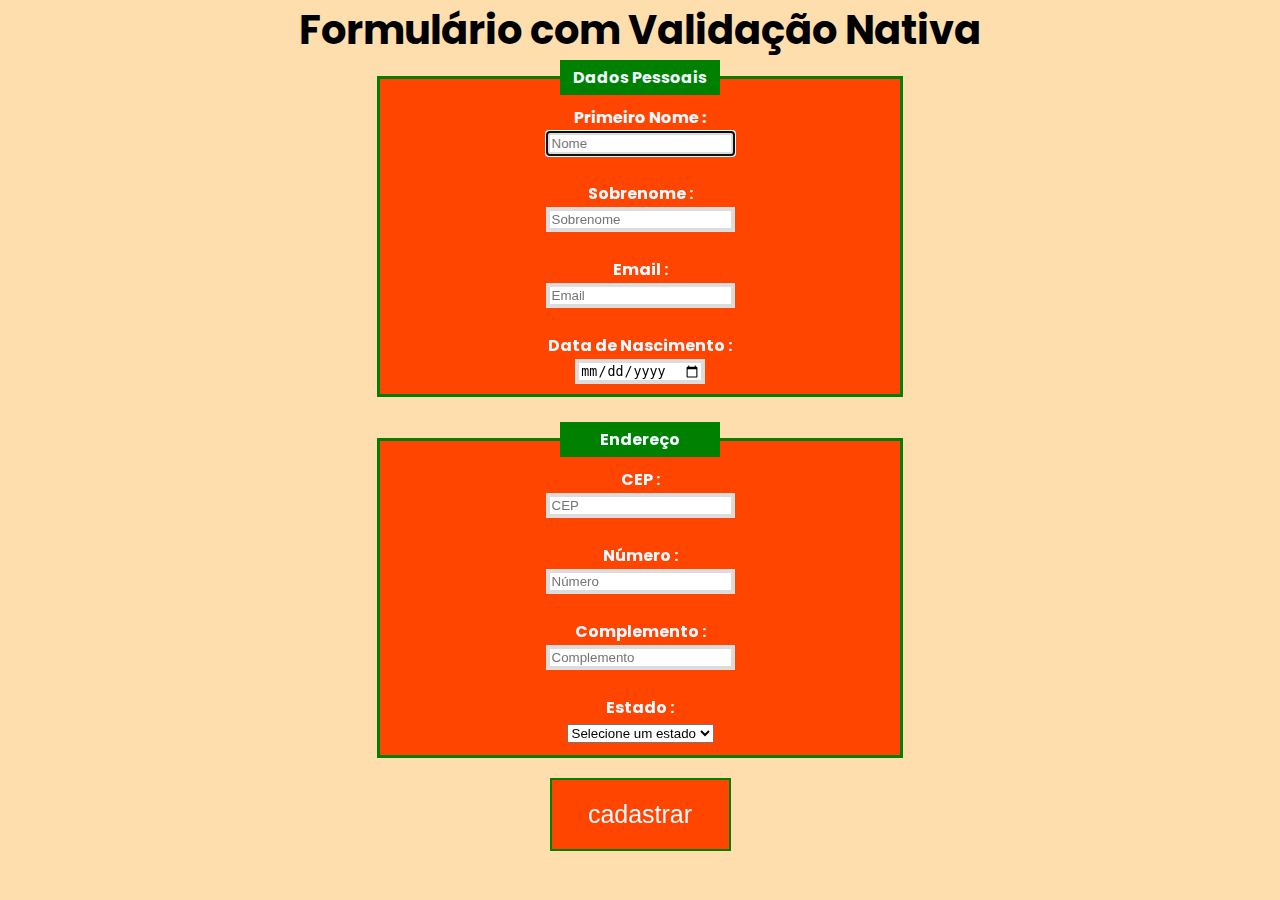
<file: Exercício 2 - Formulario de pesquisa/index.html>
<!DOCTYPE html>
<html lang="pt-br">
<head>
  <meta charset="UTF-8">
  <meta http-equiv="X-UA-Compatible" content="IE=edge">
  <meta name="viewport" content="width=device-width, initial-scale=1.0">
  <link rel="stylesheet" href="assets/css/style.css">
  <link rel="icon" type="image/png" sizes="72x72" href="https://img.icons8.com/color/32/000000/fill-in-form.png"/>
  <title>Formulário</title>
</head>
<body>

  <header>Formulário com Validação Nativa</header>
  <main>
    <form method="POST" action="index.php" enctype="multipart/form-data">
      <input type="hidden" name="country" value="BR">
  
      <fieldset>
        <legend>Dados Pessoais</legend>
        <label>
          Primeiro Nome :<br/>
          <input type="text" name="name" required minlength="2" maxlength="10" autofocus placeholder="Nome">
        </label>
        <br/><br/>
        <label>
          Sobrenome :<br/>
          <input type="text" name="lastname" required placeholder="Sobrenome" autofocus>
        </label>
        <br/><br/>
        <label>
          Email :<br/>
          <input type="email" name="email" pattern="(^[a-zA-Z0-9_.+-]+@[a-zA-Z0-9-]+\.[a-zA-Z0-9-.]+$)" required title="Endereço de email" autofocus placeholder="Email">
        </label>
        <br/><br/>
        <label>
          Data de Nascimento :<br/>
          <input type="date" name="birthdate" min="1970-01-01" required autofocus>
        </label>
      </fieldset>
      
      </br>

      <fieldset>
        <legend>Endereço</legend>
        <label>
          CEP :<br/>
          <input type="text" name="endereco" autofocus placeholder="CEP">
        </label>
        <br/><br/>
        <label>
          Número :<br/>
          <input type="text" name="endereco" autofocus placeholder="Número">
        </label>
        <br/><br/>
        <label>
          Complemento :<br/>
          <input type="text" name="endereco" autofocus placeholder="Complemento">
        </label>
        <br/><br/>
        <label>
          Estado :<br/>
        <select>
          <option value="Estado">Selecione um estado</option>
                      <option value="AC">Acre</option>
                      <option value="AL">Alagoas</option>
                      <option value="AP">Amapá</option>
                      <option value="AM">Amazonas</option>
                      <option value="BA">Bahia</option>
                      <option value="CE">Ceará</option>
                      <option value="DF">Distrito Federal</option>
                      <option value="ES">Espírito Santo</option>
                      <option value="GO">Goiás</option>
                      <option value="MA">Maranhão</option>
                      <option value="MT">Mato Grosso</option>
                      <option value="MS">Mato Grosso do Sul</option>
                      <option value="MG">Minas Gerais</option>
                      <option value="PA">Pará</option>
                      <option value="PB">Paraíba</option>
                      <option value="PR">Paraná</option>
                      <option value="PE">Pernambuco</option>
                      <option value="PI">Piauí</option>
                      <option value="RJ">Rio de Janeiro</option>
                      <option value="RN">Rio Grande do Norte</option>
                      <option value="RS">Rio Grande do Sul</option>
                      <option value="RO">Rondônia</option>
                      <option value="RR">Roraima</option>
                      <option value="SC">Santa Catarina</option>
                      <option value="SP">São Paulo</option>
                      <option value="SE">Sergipe</option>
                      <option value="TO">Tocantins</option>
              </select>
            </label>
      </fieldset>  
      <input type="submit" value="cadastrar">
    </form>
  </main>
</body>
</html>
</file>
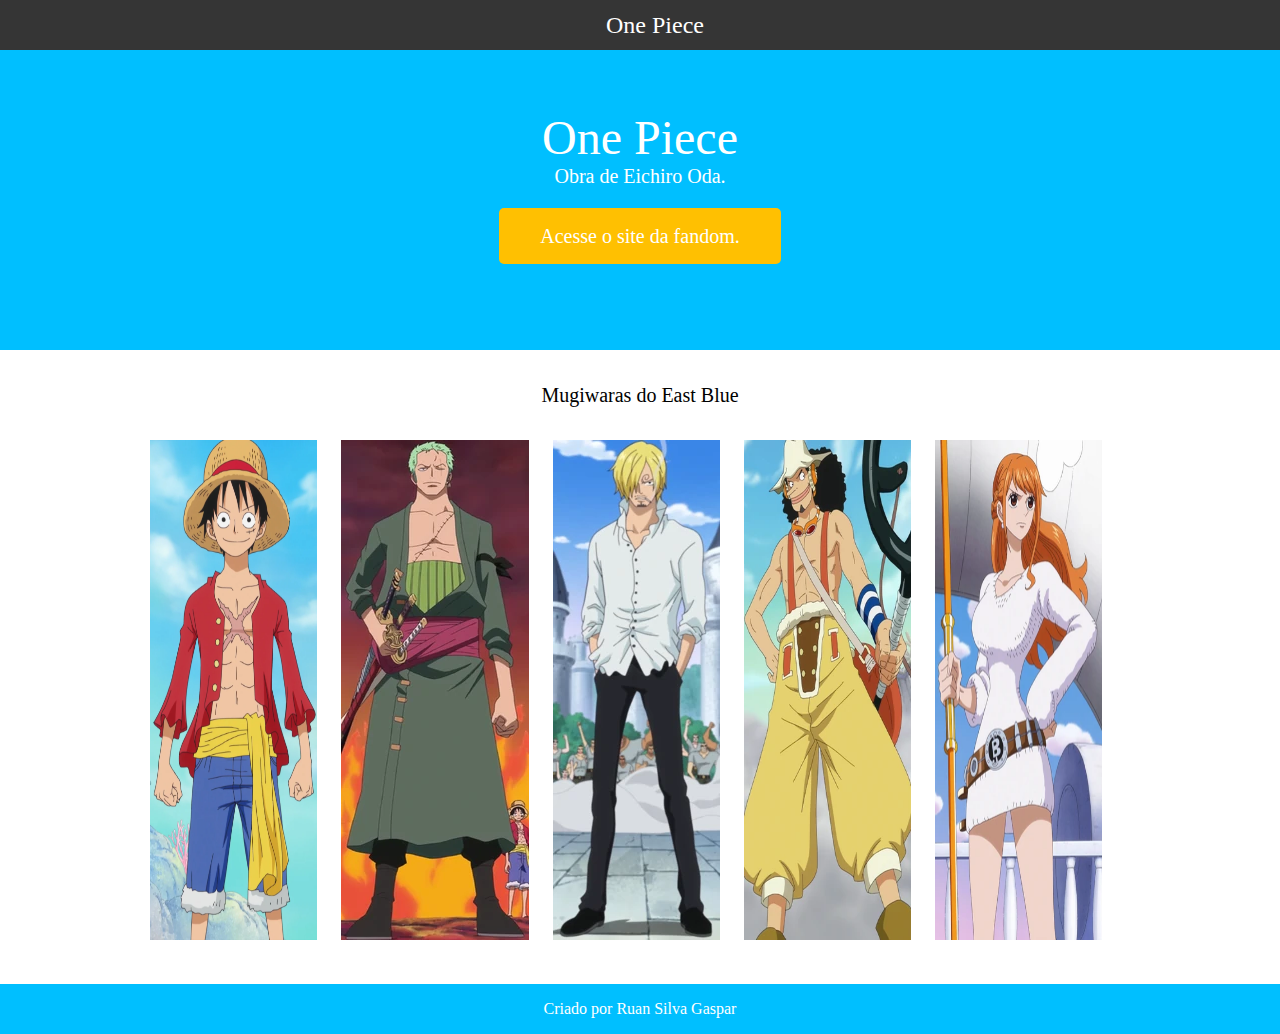
<file: Exercício 3- Página de Apresentação/index.html>
<html>
<head>
	<meta charset="UTF-8" />
	<link rel="stylesheet" type="text/css" href="assets/css/estilo.css" />
	<meta name="viewport" content="width=device-width, initial-scale=1.0">
	<meta http-equiv="X-UA-Compatible" content="IE=edge">
	<link rel="preconnect" href="https://fonts.googleapis.com">
	<link rel="preconnect" href="https://fonts.gstatic.com" crossorigin>
	<link href="https://fonts.googleapis.com/css2?family=Fjalla+One&family=Permanent+Marker&display=swap" rel="stylesheet">
	<link rel="shortcut icon" href="assets/images/Crountch-One-Piece-Jolly-Roger-Luffys-flag.ico" type="image/x-icon">

	<title>Fanpage One Piece</title>
</head>

<body>
	<header class="topo">
		<div class="topointerior">	
			<div class="logomarca">
				One Piece
			</div>
		</div>
	</header>

	<section class="banner">
		<div class="bannerinterior">
			<div class="bannercentral">
				<div class="frase1">
					One Piece
				</div>
				<div class="frase2">
					Obra de Eichiro Oda.
				</div>
				<div class="botao">
					<a href="https://onepiece.fandom.com/pt/wiki/P%C3%A1gina_principal">Acesse o site da fandom.</a>
				</div>
			</div>
		</div>
	</section>

	<section class="conteudo">
		<div class="conteudointerno">
			<div class="integrantes-originais">
				 <p>Mugiwaras do East Blue</p>
			</div>
			<div class="fotos">
				<a href="https://onepiece.fandom.com/pt/wiki/Monkey_D._Luffy"><img src="assets/images/Luffy.webp" height="500px" width="167px" alt="Luffy_One_piece"/></a>
				<a href="https://onepiece.fandom.com/pt/wiki/Roronoa_Zoro"><img src="assets/images/Zoro.webp" alt="Zoro_One_piece"/></a>
				<a href="https://onepiece.fandom.com/pt/wiki/Vinsmoke_Sanji"><img src="assets/images/Sanji.webp" alt="Sanji_One_piece"/></a>
				<a href="https://onepiece.fandom.com/pt/wiki/Usopp"><img src="assets/images/Usopp.webp" height="500px" width="167px" alt="Usopp_One_piece"/></a>
				<a href="https://onepiece.fandom.com/pt/wiki/Nami"><img src="assets/images/Nami.webp" height="500px" width="167px" alt="Nami_One_piece"/></a>	
			</div>
		</div>
	</section>
	
	<footer>
		<p>Criado por <a href="https://github.com/RSG27">Ruan Silva Gaspar</a></p>
	</footer>
</body>
</html>
</file>
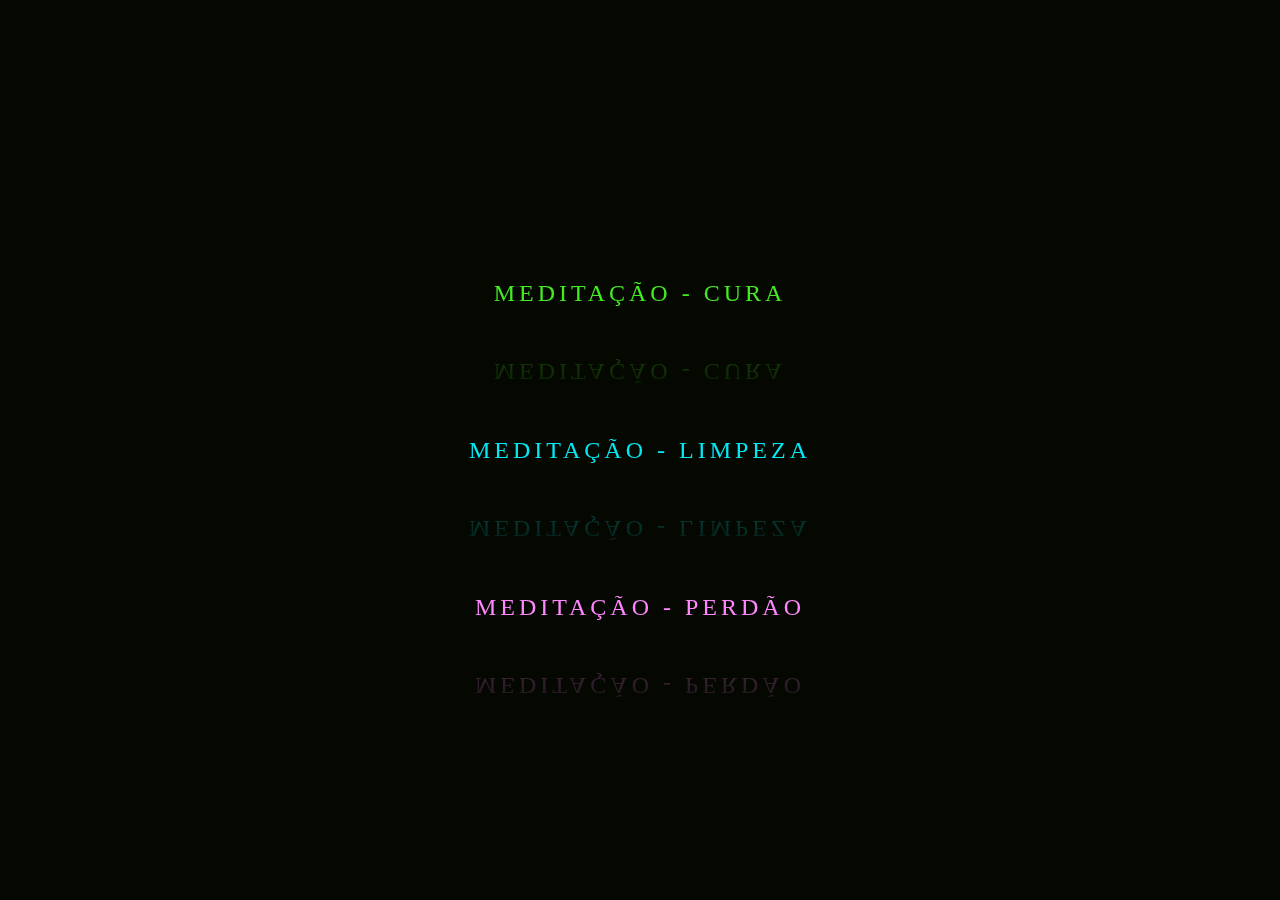
<file: Exercício 4- Botão CSS/index.html>
<!DOCTYPE html>
<html lang="pt-br">
<head>
  <meta charset="UTF-8">
  <meta http-equiv="X-UA-Compatible" content="IE=edge">
  <meta name="viewport" content="width=device-width, initial-scale=1.0">
  <link rel="stylesheet" href="assets/css/style.css">
  <link rel="shortcut icon" href="assets/image/poder.png" alt="Criado por Afdalul Zikri">
  <title>Botões Animados CSS- Online Tutorials</title>
</head>
<body>
  <a href="https://www.youtube.com/watch?v=2u0du4Os5Vk&list=PL5oC6z5L713jRTEgtmDPulyITAR7tslla&index=7">
    <span></span>
    <span></span>
    <span></span>
    <span></span>
    Meditação - Cura
  </a>
  <a href="https://www.youtube.com/watch?v=lvAA9VhxPfg&list=PL5oC6z5L713jRTEgtmDPulyITAR7tslla&index=3">
    <span></span>
    <span></span>
    <span></span>
    <span></span>
    Meditação - Limpeza
  </a>
  <a href="https://www.youtube.com/watch?v=hbYE_50kGy8&list=PL5oC6z5L713jRTEgtmDPulyITAR7tslla&index=5">
    <span></span>
    <span></span>
    <span></span>
    <span></span>
    Meditação - Perdão
  </a>
</body>
</html>
</file>
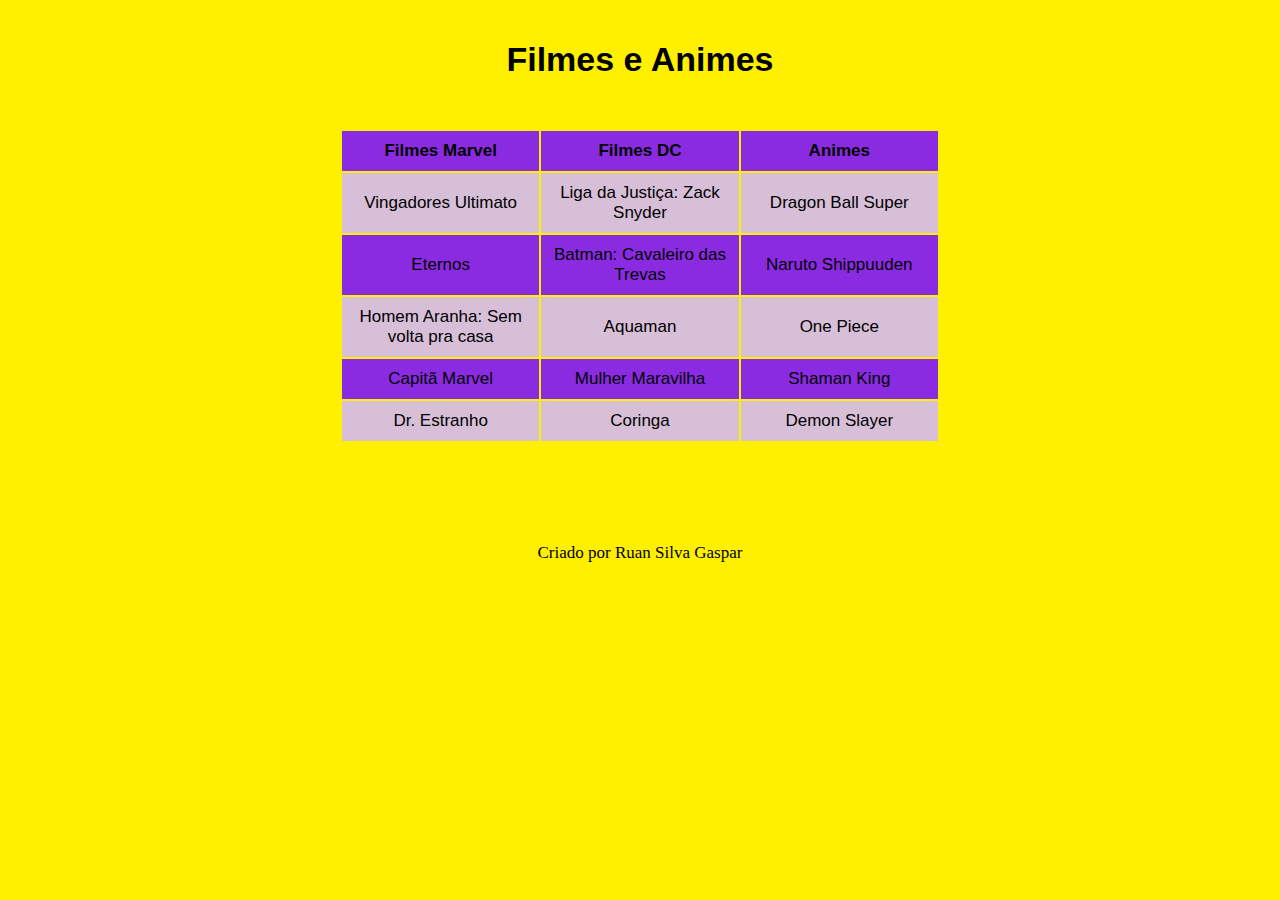
<file: Exercício 5- Tabela Zebrada/index.html>
<!DOCTYPE html>
<html lang="pt-br">
<head>
  <meta charset="UTF-8">
  <meta http-equiv="X-UA-Compatible" content="IE=edge">
  <meta name="viewport" content="width=device-width, initial-scale=1.0">
  <link rel="stylesheet" href="assets/css/style.css">
  <link rel="shortcut icon" href="assets/images/pipoca.png" type="image/x-icon" alt="Freepik">
  <title>Filmes e Animes</title>
</head>
<body>
  <h1>Filmes e Animes</h1>

  <table>
    <thead>
      <tr>
        <th>Filmes Marvel</th>
        <th>Filmes DC</th>
        <th>Animes</th>
      </tr>  
    </thead>
    <tbody>
      <tr>
        <td><a href="https://www.google.com/search?gs_ssp=eJzj4tbP1TcwNDJLssguM2D0Ei7LzEtPTMkvSi1WKM0pycxNLMkHALNdC3Q&q=vingadores+ultimato&oq=Vingadores+Ut&aqs=chrome.1.69i57j46i10i433j0i10l3j46i10j0i10l3.8811j0j7&sourceid=chrome&ie=UTF-8">Vingadores Ultimato</a></td>
        <td><a href="https://www.google.com/search?q=liga+da+justi%C3%A7a+de+zack+snyder&sxsrf=APq-WBvUkDRZWQd1sowIXMdoDIrNmCZnRg%3A1649468168831&ei=CONQYsGzMtW65OUP4d606AI&oq=liga+da+justi%C3%A7a&gs_lcp=[base64]&sclient=gws-wiz">Liga da Justiça: Zack Snyder</a></td>
        <td><a href="https://www.google.com/search?q=db+super&sxsrf=APq-WBvNlkCLNe3zQFVeZ9uctr5-GK34Dw%3A1649468177128&ei=EeNQYoSkB8jg1sQPpueIgAk&gs_ssp=eJzj4tbP1TcwNDapqCwoMWD04khJUiguLUgtAgBPOQcW&oq=Db+su&gs_lcp=[base64]&sclient=gws-wiz">Dragon Ball Super</a></td>
      </tr>
      <tr>
        <td><a href="https://www.google.com/search?q=Eternos&oq=Eternos&aqs=chrome.0.69i59j46i433i512j0i512j0i433i512l2j0i512l2j46i512j0i512l2.12769j0j7&sourceid=chrome&ie=UTF-8">Eternos</a></td>
        <td><a href="https://www.google.com/search?q=batman+cavaleiro+das+trevas&sxsrf=APq-WBtkL7zm8O1bBVyhsAmyV_jCe53lrQ%3A1649468224868&ei=QONQYsLHNPXd1sQP3fCOoAk&gs_ssp=eJzj4tTP1TdIKinINTNg9JJOSizJTcxTSE4sS8xJzSzKV0hJLFYoKUotSywGAAugDeQ&oq=batman+cavaleiro+&gs_lcp=[base64]&sclient=gws-wiz">Batman: Cavaleiro das Trevas</a></td>
        <td><a href="https://www.google.com/search?q=naruto+shippuden&sxsrf=APq-WBu8rcHTKeZCBnJOVQA_OrNWpFkwkA%3A1649468313792&ei=meNQYozzL9D11sQP_52rgA8&ved=0ahUKEwjMo6Wn7IX3AhXQupUCHf_OCvAQ4dUDCA4&uact=5&oq=naruto+shippudengs_lcp=[base64]&sclient=gws-wiz">Naruto Shippuuden</a></td>
      </tr>
      <tr>
        <td><a href="https://www.google.com/search?gs_ssp=eJzj4tVP1zc0TDMzNiiLzykzYPTiy8jPTc1VSCxKzMtIVDAGAJFWCXI&q=homem+aranha+3&oq=Homem&aqs=chrome.2.69i57j0i433i512j46i433i512j0i512j46i433i512j0i433i512j0i512j46i433i512j0i512j0i433i512.6647j0j7&sourceid=chrome&ie=UTF-8">Homem Aranha: Sem volta pra casa</a></td>
        <td><a href="https://www.google.com/search?q=Aquaman&oq=Aquaman&aqs=chrome..69i57j46i433i512l2j0i512j0i457i512j0i512l5.2722j0j7&sourceid=chrome&ie=UTF-8">Aquaman</a></td>
        <td><a href="https://www.google.com/search?q=One+Piece&sxsrf=APq-WBvdCVaR8m36-GXwgIluEbZc0PS4Og%3A1649468693217&ei=FeVQYsjxDPbA5OUPl-GS0AI&ved=0ahUKEwiI0Jvc7YX3AhV2ILkGHZewBCoQ4dUDCA4&uact=5&oq=One+Piece&gs_lcp=[base64]&sclient=gws-wiz">One Piece</a></td>
      </tr>
      <tr>
        <td><a href="https://www.google.com/search?q=capit%C3%A3+marvel&sxsrf=APq-WBsgCW1Fc-vr8suFujp6IQ1xbYpy7Q%3A1649384219802&ei=G5tPYrvNMN3Y5OUPodOU8AU&oq=Capi&gs_lcp=[base64]&sclient=gws-wiz">Capitã Marvel</a></td>
        <td><a href="https://www.google.com/search?q=mulher+maravilha&oq=mulher+maravilha&aqs=chrome..69i57.6374j0j7&sourceid=chrome&ie=UTF-8">Mulher Maravilha</a></td>
        <td><a href="https://www.google.com/search?q=shaman+king+2021&oq=sham&aqs=chrome.169i57j35i39j46i433i512j0i433i512l2j46i433i512j0i433i512l3j0i271.4320j0j7&sourceid=chrome&ie=UTF-8">Shaman King</a></td>
      </tr>
      <tr>
        <td><a href="https://www.google.com/search?q=Dr+Estranho&sxsrf=APq-WBsnfzhjN5ohOsgVZkZFl0acRfn9nA%3A1649384227994&ei=I5tPYqmsPKjn1sQP9dun6A8&ved=0ahUKEwjpyYeIs4P3AhWos5UCHfXtCf0Q4dUDCA4&uact=5&oq=Dr+Estranho&gs_lcp=[base64]&sclient=gws-wiz">Dr. Estranho</a></td>
        <td><a href="https://www.google.com/search?q=Coringa&sxsrf=APq-WBuv08YrKek-HFvMoB4F4e8efbruJw%3A1649469022785&ei=XuZQYsrZL4nL5OUPqduPoAQ&ved=0ahUKEwjKgK_57oX3AhWJJbkGHantA0QQ4dUDCA4&uact=5&oq=Coringa&gs_lcp=[base64]&sclient=gws-wiz">Coringa</a></td>
        <td><a href="https://www.google.com/search?q=demon+slayer&oq=Demon+&aqs=chrome.0.0i355i433i512j46i433i512j0i512j69i57j46i433i512j0i433i512j0i512j0i433i512j46i433j0i433i512.2244j0j7&sourceid=chrome&ie=UTF-8">Demon Slayer</a></td>
      </tr>
    </tbody>
  </table>

  <footer>
    Criado por <a href="https://github.com/RSG27">Ruan Silva Gaspar</a>
  </footer>
</body>
</html>
</file>
<file: Exercício 2 - Formulario de pesquisa/assets/css/style.css>
/* Importação de fonte */
@import url('https://fonts.googleapis.com/css2?family=Poppins:wght@100&display=swap');

/* Propriedades válidas para todo o site */
* {
  margin: auto;
}

body {
  background-color: #FFDEAD;
  font-family: 'Poppins', sans-serif;
  font-weight: bold;
  text-align: center;
}

/* Estilização do cabeçalho */
header {
  font-size: 40px;
  font-family: 'Poppins', sans-serif;
  font-weight: bold;
  text-align: center;
}

/* Estilização do cabeçalho, da borda, da cor de fundo e da fonte dos textos do formulário */
fieldset {
  background-color: #FF4500;
  border: 3px solid green;
  color: #F0F8FF;
  margin-top: 20px;
  margin-bottom: 20px; 
  margin: auto;
  padding: 10px;
  width: 500px;
}

legend {
  background-color: green;
  width: 150px;
  padding: 5px;
}

/* Estilização dos campos de preenchimento do formulário */
input {
  border: 4px solid #dcdcdc;
}

input[type="submit"] {
  background-color: #FF4500;
  border: 2px solid green;
  color: #F0F8FF;
  font-size: 25px;
  margin-top: 20px;
  margin-bottom: 20px;
  padding: 20px;
  width: 181px;
}

input[type=submit]:hover {
  cursor: pointer;
  transform: scale(1.1);
  transition: all 0.5s;
}

@media(max-width: 600px) {
  header {
    display: flex;
    flex-direction: center;
  }

  fieldset {
    margin-top: 5px;
    width: 50vh;
  }
}
</file>
<file: Exercício 3- Página de Apresentação/assets/css/estilo.css>
* {
	font-family: 'Permanent Marker', cursive;
	margin:0;
	padding:0;
	box-sizing: border-box;
}

.topo {
	height:50px;
	background-color:#353535;
	margin: 0 auto;
}
.topointerior {
	width:100%;
	max-width: 1000px;
	margin:auto;
	color:#FFFFFF;
}
.logomarca {
	margin-left: 30px;
	display: flex;
	justify-content: center;
	font-size:24px;
	line-height: 50px;
}

.banner {
	height:300px;
	background-color:#00BFFF;
}
.bannerinterior {
	width:1000px;
	margin:0 auto;
}
.bannercentral {
	display: flex;
	flex-direction: column;
	justify-content: center;
	align-items: center;
}

.frase1 {
	font-size:48px;
	color:#FFFFFF;
	margin-top:60px;
}
.frase2 {
	font-size:20px;
	color:#FFFFFF;
}
.botao {
	background-color:#ffc001;
	width:282px;
	height:56px;
	font-size:20px;
	text-align:center;
	line-height:56px;
	margin-top:20px;
	cursor:pointer;
	border-radius:5px;
	transition: all 0.5s;
}
.botao a {
	text-decoration: none;
	color: #FFFFFF;
}

.botao:hover {
	-webkit-filter: drop-shadow(15px 10px 5px rgba(0,0,0,.5));
  filter: drop-shadow(15px 10px 5px rgba(0,0,0,.5));
}

.conteudointerno {
	width:1000px;
	margin:auto;
}
.integrantes-originais {
	height:90px;
	font-size:20px;
	line-height:90px;
}

.integrantes-originais p {
	text-align: center;
}

.fotos img {
	margin-left:10px;
	margin-right:10px;
	transition: all 0.5s;
  cursor: pointer;
}

.fotos img:hover {
	-webkit-filter: drop-shadow(15px 10px 5px rgba(0,0,0,.5));
  filter: drop-shadow(15px 10px 5px rgba(0,0,0,.5));
}

footer {
	background-color:#00BFFF;
	height:50px;
	text-align:center;
	line-height:50px;
	color:#FFFFFF;
	margin-top:40px;
}

footer a {
	text-decoration: none;
	color: #FFFFFF;
}

footer a:hover {
	color: #ffc001;
}

@media(max-width: 600px) {
	.topo, .banner, footer {
		width: 100%;
	}
	.logomarca {
		margin-left: 30px;
	}
	.bannercentral {
		display: flex;
		flex-direction: column;
		justify-content: start;
		align-items: flex-start;
	}
	.frase1,
	.frase2 {
		margin-left: 90px;
	}
	.topointerior  {
		display: flex;
		flex-direction: column;
	}
	.botao, .botao a {
		display: flex;
		justify-content: center;
		align-items: center;
		font-size: 15px;
		margin: 30px;
	}
	.fotos img{
		width: 30%;
		display: flex;
		flex-direction: column;
		padding-left: 30px;
	}
	.integrantes-originais p,
	footer p {
		text-align: start;
		margin-left: 70px;
		font-size: 15px;
	}
}
</file>
<file: Exercício 4- Botão CSS/assets/css/style.css>
* {
  margin: 0;
  padding: 0;
  font-family: consolas;
  box-sizing: border-box;
}

body {
  display: flex;
  justify-content: center;
  align-items: center;
  min-height: 100vh;
  flex-direction: column;
  background: #050801;
}

a {
  position: relative;
  display: inline-block;
  padding: 25px 30px;
  margin: 40px 0;
  color: #03e9f4;
  font-size: 24px;
  text-decoration: none;
  text-transform: uppercase;
  overflow: hidden;
  transition: 0.5s;
  letter-spacing: 4px;
  -webkit-box-reflect: below 1px linear-gradient(transparent, #0005);
}

a:nth-child(1) {
  filter: hue-rotate(290deg);
}

a:nth-child(3) {
  filter: hue-rotate(110deg);
}

a:hover {
  background: #03e9f4;
  color: #050801;
  box-shadow: 0 0 5px #03e9f4,
              0 0 25px #03e9f4,
              0 0 50px #03e9f4,
              0 0 200px #03e9f4;
}

a span {
  position: absolute;
  display: block;
}

a span:nth-child(1)
{
  top: 0;
  left: -100%;
  width: 100%;
  height: 2px;
  background: linear-gradient(90deg, transparent, #03e9f4);
  animation: animate1 1s linear infinite;
}

@keyframes animate1 
{
  0% 
  {
    left: -100%;
  }
  50%, 100% 
  {
    left: 100%;
  }
}

a span {
  position: absolute;
  display: block;
}

a span:nth-child(2)
{
  top: -100%;
  right: 0;
  width: 2px;
  height: 100%;
  background: linear-gradient(180deg, transparent, #03e9f4);
  animation: animate2 1s linear infinite;
  animation-delay: 0.25s;
}

@keyframes animate2 
{
  0% 
  {
    top: -100%;
  }
  50%, 100% 
  {
    top: 100%;
  }
}

a span:nth-child(3)
{
  bottom: 0;
  right: -100%;
  width: 100%;
  height: 2px;
  background: linear-gradient(270deg, transparent, #03e9f4);
  animation: animate3 1s linear infinite;
  animation-delay: 0.5s;
}

@keyframes animate3 
{
  0% 
  {
    right: -100%;
  }
  50%, 100% 
  {
    right: 100%;
  }
}


a span:nth-child(4)
{
  bottom: -100%;
  left: 0;
  width: 2px;
  height: 100%;
  background: linear-gradient(360deg, transparent, #03e9f4);
  animation: animate3 1s linear infinite;
  animation-delay: 0.75s;
}

@keyframes animate3 
{
  0% 
  {
    bottom: -100%;
  }
  50%, 100% 
  {
    bottom: 100%;
  }
}
</file>
<file: Exercício 5- Tabela Zebrada/assets/css/style.css>
* {
  box-sizing: content-box;
  margin: 0;
  padding: 0;
}

body {
  margin: 40px;
  font-size: 17px;
  background-color:#FFF000;
}

h1 {
  font-family: 'Gill Sans', 'Gill Sans MT', Calibri, 'Trebuchet MS', sans-serif;
  text-align: center;
}

table {
  margin:auto;
  margin-top: 50px;
  width: 50%;
}

th, td {
  width: 100px;
  padding: 10px;
  text-align: center;
}

a {
  text-decoration: none;
  color: black;
}

a:hover {
  color: aliceblue;
}

table thead {
  background-color: #8A2BE2;
  font-family: 'Gill Sans', 'Gill Sans MT', Calibri, 'Trebuchet MS', sans-serif;

}

table tbody {
  background-color: #D8BFD8;
  font-family: 'Gill Sans', 'Gill Sans MT', Calibri, 'Trebuchet MS', sans-serif;
}

tbody tr:hover {
  background-color: #9370DB;
}

tbody tr:nth-child(even) {
  background-color: #8A2BE2;
}

footer {
  margin: 100px;
  text-align: center;
}

footer a:hover {
  color: #8A2BE2;
}
</file>
